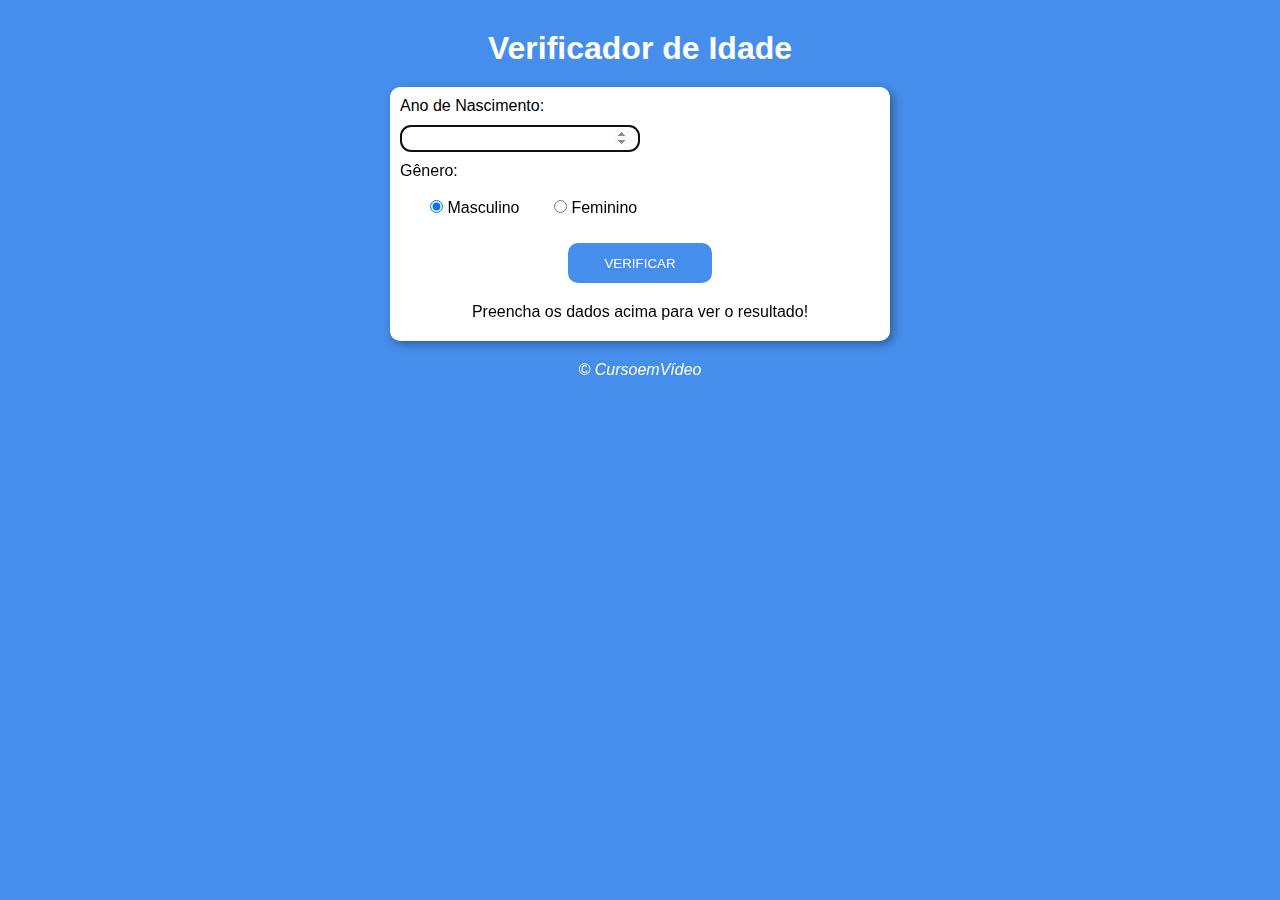
<file: index.html>
<!DOCTYPE html>
<html lang="pt-br">
<head>
    <meta charset="UTF-8">
    <meta http-equiv="X-UA-Compatible" content="IE=edge">
    <meta name="viewport" content="width=device-width, initial-scale=1.0">
    <title>Verificador de Idade</title>
    <link rel="stylesheet" href="style.css">
</head>
<body>
    <header>
        <h1 id="ola">Verificador de Idade</h1>
    </header>
    <section>
        <div>
            <fieldset>
                <div>
                    <label for="ano">Ano de Nascimento:</label>
                    <input type="number" name="ano" id="ano" autofocus>
                </div>
            </fieldset>
            <fieldset>
                <div>
                    <label>Gênero:</label>
                    <div>
                        <input type="radio" name="gen" id="gen_m" value="M" checked>
                        <label for="gen_m">Masculino</label>
                        <input type="radio" name="gen" id="gen_f" value="F">
                        <label for="gen_f">Feminino</label>
                    </div>
                </div>
            </fieldset>
            <fieldset>
                <div>
                    <button type="submit" onclick="verificar()">Verificar</button>
                </div>
            </fieldset>
            <fieldset>
                <div id="resultado">
                </div>
            </fieldset>
            <noscript>
                <p style="text-align: center;"><strong>Ative o JavaScript para interagir com o site!</strong></p>
            </noscript>
        </div>
    </section>
    <footer>
        <p>&copy; CursoemVídeo</p>
    </footer>
    <script src="script.js"></script>
</body>
</html>
</file>
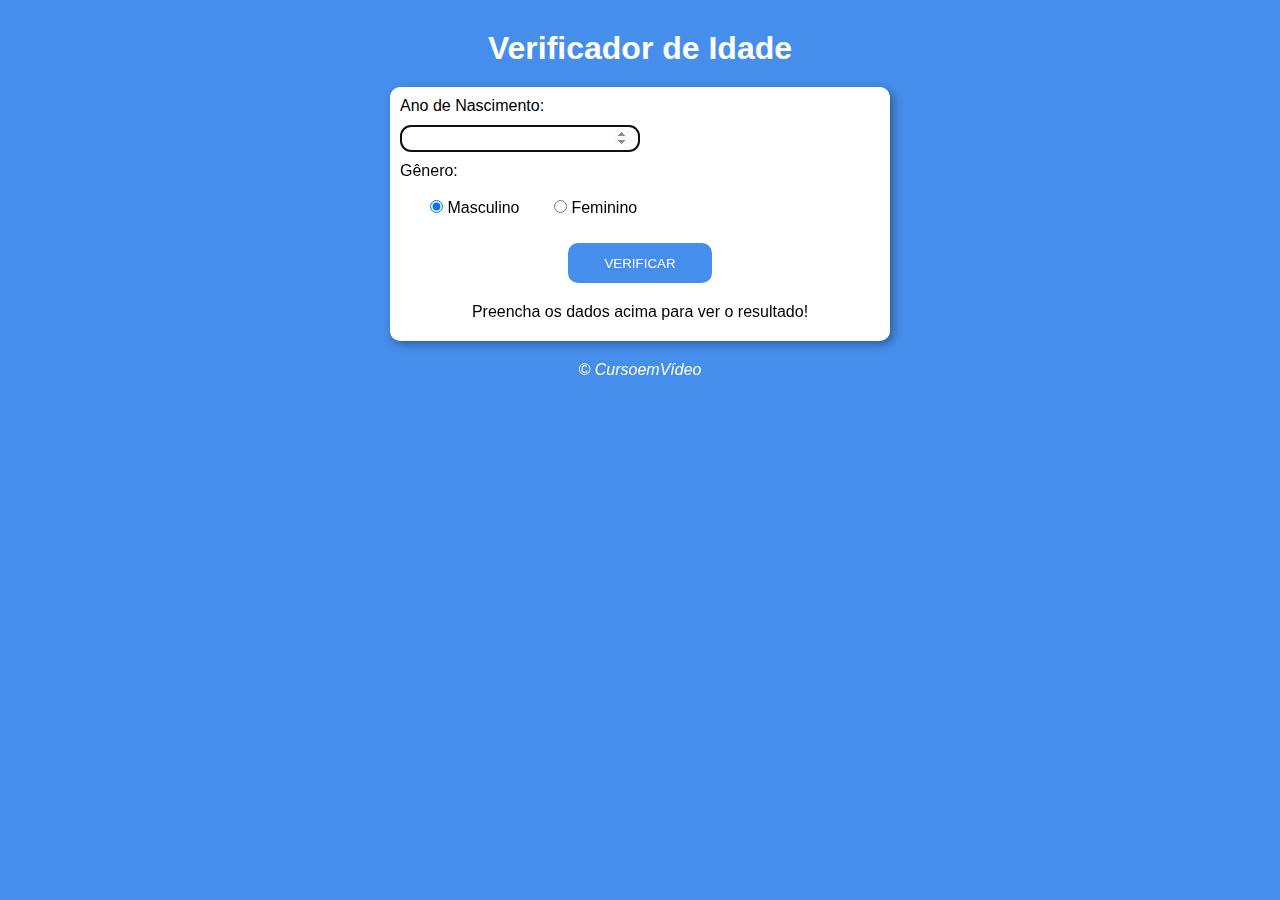
<file: modelo.html>
<!DOCTYPE html>
<html lang="pt-br">
<head>
    <meta charset="UTF-8">
    <meta http-equiv="X-UA-Compatible" content="IE=edge">
    <meta name="viewport" content="width=device-width, initial-scale=1.0">
    <title>Verificador de Idade</title>
    <link rel="stylesheet" href="style.css">
</head>
<body>
    <header>
        <h1 id="ola">Verificador de Idade</h1>
    </header>
    <section>
        <div>
            <fieldset>
                <div>
                    <label for="ano">Ano de Nascimento:</label>
                    <input type="number" name="ano" id="ano" autofocus>
                </div>
            </fieldset>
            <fieldset>
                <div>
                    <label>Gênero:</label>
                    <div>
                        <input type="radio" name="gen" id="gen_m" value="M" checked>
                        <label for="gen_m">Masculino</label>
                        <input type="radio" name="gen" id="gen_f" value="F">
                        <label for="gen_f">Feminino</label>
                    </div>
                </div>
            </fieldset>
            <fieldset>
                <div>
                    <button type="submit" onclick="verificar()">Verificar</button>
                </div>
            </fieldset>
            <fieldset>
                <div id="resultado">
                </div>
            </fieldset>
            <noscript>
                <p style="text-align: center;"><strong>Ative o JavaScript para interagir com o site!</strong></p>
            </noscript>
        </div>
    </section>
    <footer>
        <p>&copy; CursoemVídeo</p>
    </footer>
    <script src="script.js"></script>
</body>
</html>
</file>
<file: style.css>
@charset "UTF-8";

* {
    margin: 0;
    padding: 0;
    box-sizing: border-box;
    font-family: Arial, Helvetica, sans-serif;
    border: none;
}

body {
    background-color: #468eec;
    padding: 10px;
}

header {
    color: #ffffff;
    margin: 20px 5px 0;
    text-align: center;
}

section {
    max-width: 500px;
    margin: 20px auto;
    padding: 10px;
    border-radius: 10px;
    background-color: #ffffff;
    box-shadow: 3px 3px 10px rgba(0, 0, 0, 0.363);
}

fieldset #ano {
    width: 50%;
    margin: 10px 0;
    padding: 5px 10px;
    border: 1px solid black;
    border-radius: 10px;
}

fieldset > div {
    display: flex;
    flex-direction: column;
}

fieldset > div > div > input {
    margin: 20px 0 20px 30px;
}

fieldset button {
    width: 30%;
    height: 40px;
    margin: 10px auto;
    text-transform: uppercase;
    border-radius: 10px;
    color: #ffffff;
    background-color: #468eec;
    cursor: pointer;
}

#resultado {
    text-align: center;
    margin: 10px 0;
}

#img {
    width: 300px;
    height: 300px;
    margin: 10px auto;
    object-fit: cover;
    border-radius: 50%;
}


footer {
    color: #ffffff;
    text-align: center;
    font-style: italic;
}
</file>
